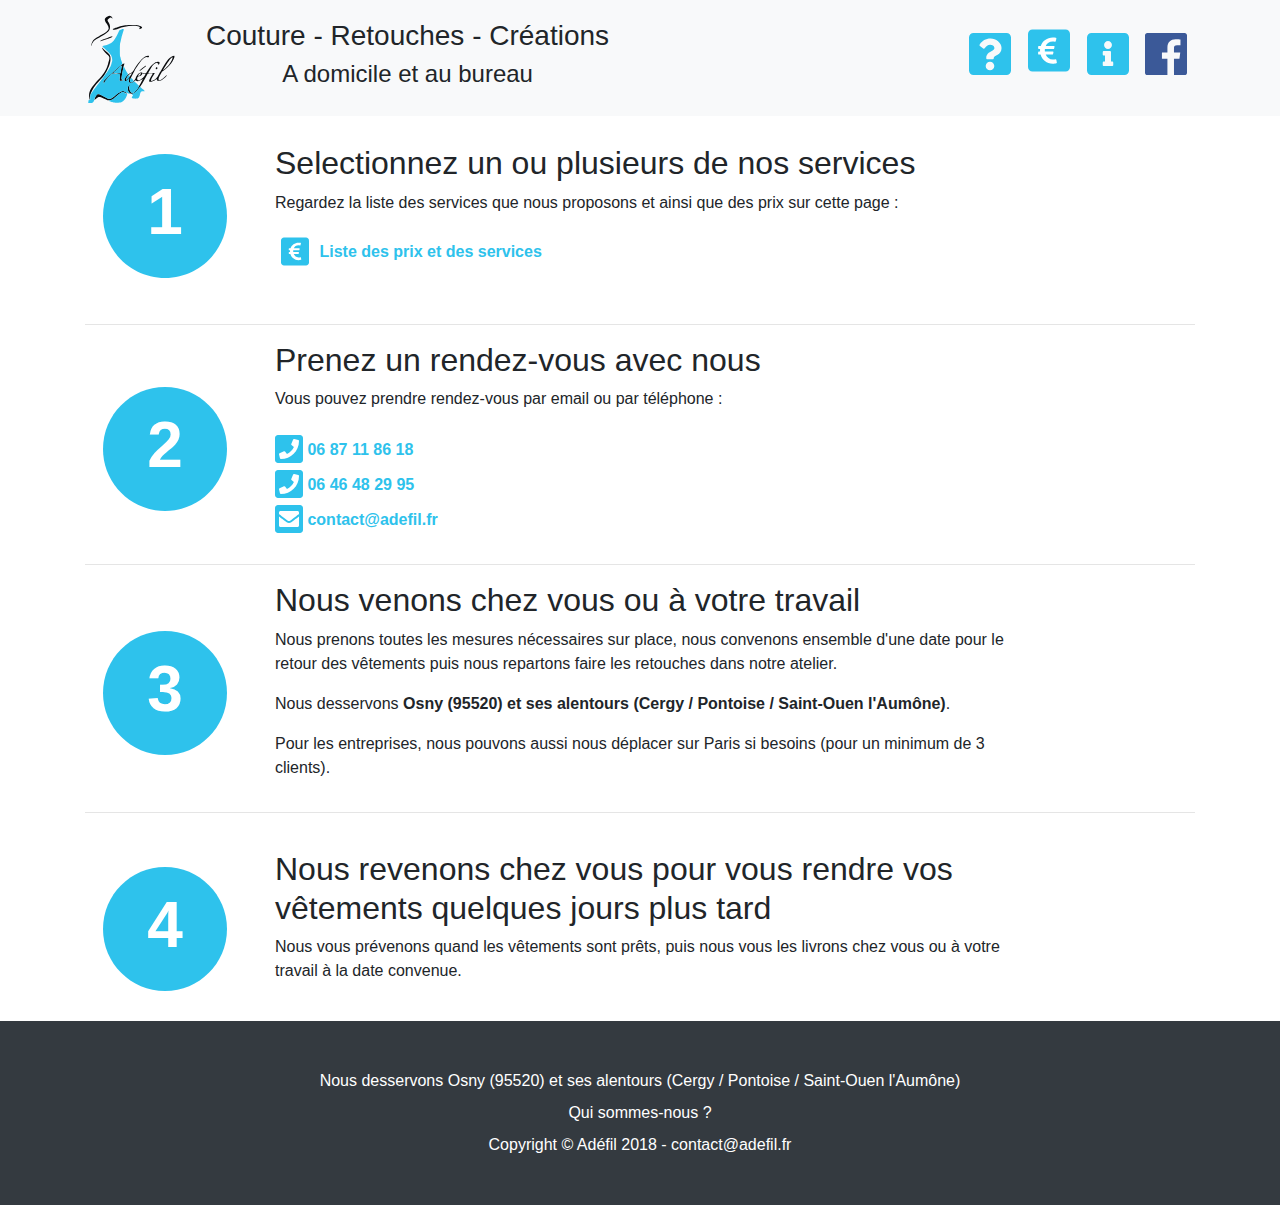
<file: index.html>
<!DOCTYPE html>
<html lang="en">

  <head>
<meta http-equiv="strict-transport-security" content="max-age=31536000; includeSubDomains" />
<meta http-equiv="x-frame-options" content="SAMEORIGIN" />
    <meta charset="utf-8">
    <meta name="viewport" content="width=device-width, initial-scale=1, shrink-to-fit=no">
    <meta name="keywords" content="Adefil,Adéfil,Couture,retouches,osny,valdoise,domicile,travail,vetements">
    <meta name="description" content="Retouches / Réparations / Créations. Nous venons chez vous ou au bureau pour prendre les vêtements et les mesures si besoins, puis nous revenons quelques jours plus tard vous les rendre directement chez vous.">
    <meta name="author" content="guillaume ginguene">



<link rel="apple-touch-icon" sizes="57x57" href="/ico/apple-icon-57x57.png">
<link rel="apple-touch-icon" sizes="60x60" href="/ico/apple-icon-60x60.png">
<link rel="apple-touch-icon" sizes="72x72" href="/ico/apple-icon-72x72.png">
<link rel="apple-touch-icon" sizes="76x76" href="/ico/apple-icon-76x76.png">
<link rel="apple-touch-icon" sizes="114x114" href="/ico/apple-icon-114x114.png">
<link rel="apple-touch-icon" sizes="120x120" href="/ico/apple-icon-120x120.png">
<link rel="apple-touch-icon" sizes="144x144" href="/ico/apple-icon-144x144.png">
<link rel="apple-touch-icon" sizes="152x152" href="/ico/apple-icon-152x152.png">
<link rel="apple-touch-icon" sizes="180x180" href="/ico/apple-icon-180x180.png">
<link rel="icon" type="image/png" sizes="192x192"  href="/ico/android-icon-192x192.png">
<link rel="icon" type="image/png" sizes="32x32" href="/ico/favicon-32x32.png">
<link rel="icon" type="image/png" sizes="96x96" href="/ico/favicon-96x96.png">
<link rel="icon" type="image/png" sizes="16x16" href="/ico/favicon-16x16.png">
<link rel="manifest" href="/ico/manifest.json">
<meta name="msapplication-TileColor" content="#ffffff">
<meta name="msapplication-TileImage" content="/ico/ms-icon-144x144.png">
<meta name="theme-color" content="#ffffff">


    <title>Adefil.fr</title>
 <!--load everything-->
 <script defer src="js/fontawesome.min.js"></script>
  <script defer src="js/fa-solid.min.js"></script>
  <script defer src="js/fa-brands.min.js"></script>
  
    <!-- Bootstrap core CSS -->
    <link href="https://maxcdn.bootstrapcdn.com/bootstrap/4.0.0-beta.3/css/bootstrap.min.css" rel="stylesheet">

    <!-- Custom styles for this template -->
    <link href="css/adefil.css" rel="stylesheet">

    <style>
    .hidden {
     display:none;
}
  </style>

 

  </head>

  <body>
 
 <div id="headermain">

</div>



      <div class="container">
        <!-- Example row of columns -->

                <div class="row align-items-center" >
          <div class="col-md-2 vcenter">
            <div class="fa-8x">
              <span class="fa-layers fa-fw" >
             <i class="fas fa-circle " style="color:#2ec2ec"  ></i>
                <span class="fa-layers-text fa-inverse" data-fa-transform="shrink-8 up-0.5" style="font-weight:900">1</span>
              </span>
            </div>
          </div>
          <div class="col-md-8 ">
            <h2>Selectionnez un ou plusieurs de nos services</h2>
            <p> Regardez la liste des services que nous proposons et ainsi que des prix sur cette page : 
              <div ><a class="adefillink"  href="prix.html" title="Les Prix"> 
                <span class="fa-layers fa-fw fa-2x" >
                 <i class="fas fa-square" data-fa-transform="down-2.2"  title="Les Prix"></i>
                  <i class="fa-inverse fas fa-euro-sign" data-fa-transform="shrink-6 down-2.2 " title="Les Prix"></i> 
                  </span>
                Liste des prix et des services</a></div>
              </p>

           
          </div>
 
        </div>
        <hr>
        <div class="row align-items-center" >
          <div class="col-md-2 vcenter">
            <div class="fa-8x">
              <span class="fa-layers fa-fw" >
             <i class="fas fa-circle " style="color:#2ec2ec"  ></i>
                <span class="fa-layers-text fa-inverse" data-fa-transform="shrink-8 up-0.5" style="font-weight:900">2</span>
              </span>
            </div>
          </div>
          <div class="col-md-8 ">
            <h2>Prenez un rendez-vous avec nous</h2>


            <p>Vous pouvez prendre rendez-vous par email ou par téléphone :</p>
            <p>
             <a class="adefillink"  href="tel:0646482995"><i class="fas fa-phone-square fa-2x" data-fa-transform="down-3"  ></i> 06 87 11 86 18</a>
             <br/>
               <a class="adefillink"  href="tel:0646482995"><i class="fas fa-phone-square fa-2x" data-fa-transform="down-3"  ></i> 06 46 48 29 95</a>
           <br/>
               <a class="adefillink"   href="mailto:&#099;&#111;&#110;&#116;&#097;&#099;&#116;&#064;&#097;&#100;&#101;&#102;&#105;&#108;&#046;&#102;&#114;"><i class="fas fa-envelope-square fa-2x" data-fa-transform="down-3" "  ></i> &#099;&#111;&#110;&#116;&#097;&#099;&#116;&#064;&#097;&#100;&#101;&#102;&#105;&#108;&#046;&#102;&#114;</a>

           
           </p>
           
          </div>
 
        </div>



        <hr>

                <div class="row align-items-center">
          <div class="col-md-2 vcenter">
            <div class="fa-8x">
              <span class="fa-layers fa-fw" >
             <i class="fas fa-circle " style="color:#2ec2ec"  ></i>
                <span class="fa-layers-text fa-inverse" data-fa-transform="shrink-8  up-0.5" style="font-weight:900">3</span>
              </span>
            </div>
          </div>
          <div class="col-md-8">
            <h2>Nous venons chez vous ou à votre travail</h2>
            <p>Nous prenons toutes les mesures nécessaires sur place, nous convenons ensemble d'une date pour le retour des vêtements puis nous repartons faire les retouches dans notre atelier.</p>
<p>Nous desservons <b>Osny (95520) et ses alentours (Cergy / Pontoise / Saint-Ouen l'Aumône)</b>.</p>
<p>Pour les entreprises, nous pouvons aussi nous déplacer sur Paris si besoins (pour un minimum de 3 clients).</p>
          </div>
 
        </div>
        <hr>

                <div class="row align-items-center">
          <div class="col-md-2 vcenter">
            <div class="fa-8x">
              <span class="fa-layers fa-fw" >
             <i class="fas fa-circle " style="color:#2ec2ec"  ></i>
                <span class="fa-layers-text fa-inverse" data-fa-transform="shrink-8  up-0.5" style="font-weight:900">4</span>
              </span>
            </div>
          </div>
          <div class="col-md-8">
            <h2>Nous revenons chez vous pour vous rendre vos vêtements quelques jours plus tard</h2>
            <p>Nous vous prévenons quand les vêtements sont prêts, puis nous vous les livrons chez vous ou à votre travail à la date convenue.</p>
          </div>
 
        </div>
      </div> <!-- /container -->






    <!-- Footer -->
    <footer class="py-5 bg-dark">
      <div class="container" id="footermain">

      </div>
     
      <!-- /.container -->
    </footer>
  <a href="#" onClick="topFunction2()" id="myBtn" title="Go to top" value= "Vers le haut"  ><img src="up.png" height="42" width="42" alt="Vers le haut" /></a>
    <!-- Bootstrap core JavaScript -->
    <script src="https://cdnjs.cloudflare.com/ajax/libs/jquery/3.2.1/jquery.min.js"></script>
  
    <script src="https://maxcdn.bootstrapcdn.com/bootstrap/4.0.0-beta.3/js/bootstrap.min.js"></script>
    <script src="adefil.js"> </script>

  </body>

</html>
</file>
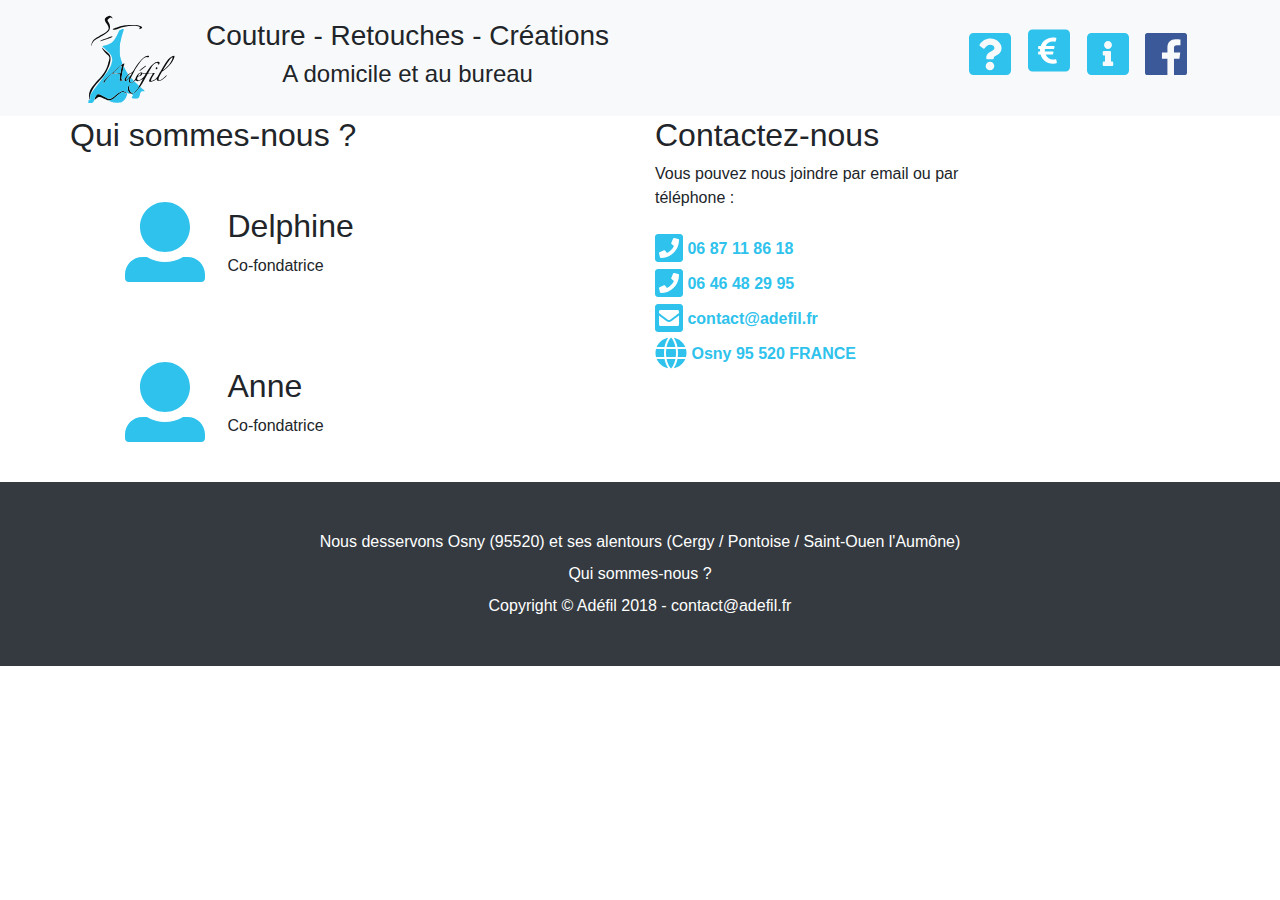
<file: contact.html>
<!DOCTYPE html>
<html lang="en">

  <head>

    <meta charset="utf-8">
    <meta name="viewport" content="width=device-width, initial-scale=1, shrink-to-fit=no">
    <meta name="keywords" content="Adefil,Adéfil,Couture,retouches,osny,valdoise,domicile,travail,vetements">
    <meta name="description" content="Retouches / Réparations / Créations. Nous venons chez vous ou au bureau pour prendre les vêtements et les mesures si besoins, puis nous revenons quelques jours plus tard vous les rendre directement chez vous.">
    <meta name="author" content="guillaume ginguene">



<link rel="apple-touch-icon" sizes="57x57" href="/ico/apple-icon-57x57.png">
<link rel="apple-touch-icon" sizes="60x60" href="/ico/apple-icon-60x60.png">
<link rel="apple-touch-icon" sizes="72x72" href="/ico/apple-icon-72x72.png">
<link rel="apple-touch-icon" sizes="76x76" href="/ico/apple-icon-76x76.png">
<link rel="apple-touch-icon" sizes="114x114" href="/ico/apple-icon-114x114.png">
<link rel="apple-touch-icon" sizes="120x120" href="/ico/apple-icon-120x120.png">
<link rel="apple-touch-icon" sizes="144x144" href="/ico/apple-icon-144x144.png">
<link rel="apple-touch-icon" sizes="152x152" href="/ico/apple-icon-152x152.png">
<link rel="apple-touch-icon" sizes="180x180" href="/ico/apple-icon-180x180.png">
<link rel="icon" type="image/png" sizes="192x192"  href="/ico/android-icon-192x192.png">
<link rel="icon" type="image/png" sizes="32x32" href="/ico/favicon-32x32.png">
<link rel="icon" type="image/png" sizes="96x96" href="/ico/favicon-96x96.png">
<link rel="icon" type="image/png" sizes="16x16" href="/ico/favicon-16x16.png">
<link rel="manifest" href="/ico/manifest.json">
<meta name="msapplication-TileColor" content="#ffffff">
<meta name="msapplication-TileImage" content="/ico/ms-icon-144x144.png">
<meta name="theme-color" content="#ffffff">


    <title>Adefil.fr Informations</title>
 <!--load everything-->
 <script defer src="js/fontawesome.min.js"></script>
  <script defer src="js/fa-solid.min.js"></script>
  <script defer src="js/fa-brands.min.js"></script>
  
    <!-- Bootstrap core CSS -->
    <link href="https://maxcdn.bootstrapcdn.com/bootstrap/4.0.0-beta.3/css/bootstrap.min.css" rel="stylesheet">

    <!-- Custom styles for this template -->
    <link href="css/adefil.css" rel="stylesheet">

    <style>
    .hidden {
     display:none;
}
  </style>

 

  </head>

  <body>
 
 <div id="headermain">

</div>



      <div class="container">
        <!-- Example row of columns -->

        <div class="row " >


<div class="col-md-6 ">

          <div class="row align-items-center valign" >
         

           <h2>Qui sommes-nous ?</h2>
</div>


          <div class="row align-items-center" >
         
            
<div class="col-md-3 vcenter">
  <i class="fas fa-user fa-10x" data-fa-transform="shrink-8" style="color:#2ec2ec"  ></i>
          
          </div>

           <div class="col-md-4 ">
            <h2>Delphine</h2>
            Co-fondatrice
           </div>
</div>

          <div class="row align-items-center" >
<div class="col-md-3 vcenter">
            <i class="fas fa-user fa-10x" data-fa-transform="shrink-8" style="color:#2ec2ec"  ></i>
          </div>

           <div class="col-md-4 ">
            <h2>Anne</h2>
            Co-fondatrice
           </div>
</div>


</div>
<div class="col-md-4 ">
            <h2>Contactez-nous</h2>


            <p>Vous pouvez nous joindre par email ou par téléphone :</p>
            <p>
              <a class="adefillink"   href="tel:0646482995"><i class="fas fa-phone-square fa-2x" data-fa-transform="down-3"   ></i> 06 87 11 86 18</a>
             <br/>
               <a class="adefillink"  href="tel:0646482995"><i class="fas fa-phone-square fa-2x" data-fa-transform="down-3"   ></i> 06 46 48 29 95</a>
           <br/>
               <a class="adefillink"  href="mailto:&#099;&#111;&#110;&#116;&#097;&#099;&#116;&#064;&#097;&#100;&#101;&#102;&#105;&#108;&#046;&#102;&#114;"><i class="fas fa-envelope-square fa-2x" data-fa-transform="down-3"   ></i> &#099;&#111;&#110;&#116;&#097;&#099;&#116;&#064;&#097;&#100;&#101;&#102;&#105;&#108;&#046;&#102;&#114;</a>
<br/>
               <a class="adefillink"   href="#"><i class="fas fa-globe fa-2x" data-fa-transform="down-3"   ></i> Osny 95 520 FRANCE</a>
           


           </p>
           
</div>
 
        </div>






      </div> <!-- /container -->






    <!-- Footer -->
    <footer class="py-5 bg-dark">
      <div class="container" id="footermain">

      </div>
     
      <!-- /.container -->
    </footer>
  <a href="#" onClick="topFunction2()" id="myBtn" title="Go to top" value= "Vers le haut"  ><img src="up.png" height="42" width="42" alt="Vers le haut" /></a>
    <!-- Bootstrap core JavaScript -->
    <script src="https://cdnjs.cloudflare.com/ajax/libs/jquery/3.2.1/jquery.min.js"></script>
  
    <script src="https://maxcdn.bootstrapcdn.com/bootstrap/4.0.0-beta.3/js/bootstrap.min.js"></script>
    <script src="adefil.js"> </script>

  </body>

</html>
</file>
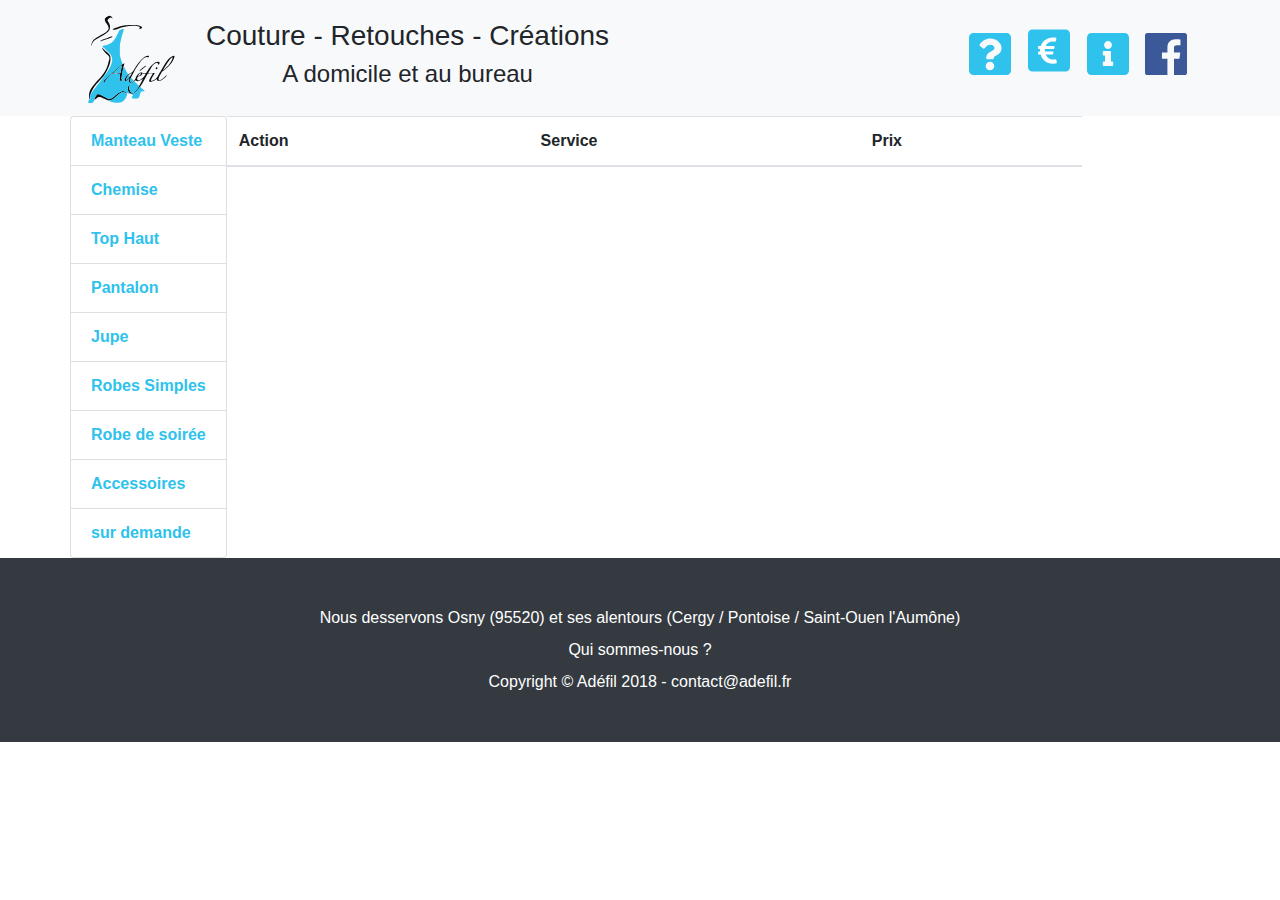
<file: prix.html>
<!DOCTYPE html>
<html lang="en">

  <head>

    <meta charset="utf-8">
    <meta name="viewport" content="width=device-width, initial-scale=1, shrink-to-fit=no">
    <meta name="keywords" content="Adefil,Adéfil,Couture,retouches,osny,valdoise,domicile,travail,vetements">
    <meta name="description" content="Retouches / Réparations / Créations. Nous venons chez vous ou au bureau pour prendre les vêtements et les mesures si besoins, puis nous revenons quelques jours plus tard vous les rendre directement chez vous.">
    <meta name="author" content="guillaume ginguene">



<link rel="apple-touch-icon" sizes="57x57" href="/ico/apple-icon-57x57.png">
<link rel="apple-touch-icon" sizes="60x60" href="/ico/apple-icon-60x60.png">
<link rel="apple-touch-icon" sizes="72x72" href="/ico/apple-icon-72x72.png">
<link rel="apple-touch-icon" sizes="76x76" href="/ico/apple-icon-76x76.png">
<link rel="apple-touch-icon" sizes="114x114" href="/ico/apple-icon-114x114.png">
<link rel="apple-touch-icon" sizes="120x120" href="/ico/apple-icon-120x120.png">
<link rel="apple-touch-icon" sizes="144x144" href="/ico/apple-icon-144x144.png">
<link rel="apple-touch-icon" sizes="152x152" href="/ico/apple-icon-152x152.png">
<link rel="apple-touch-icon" sizes="180x180" href="/ico/apple-icon-180x180.png">
<link rel="icon" type="image/png" sizes="192x192"  href="/ico/android-icon-192x192.png">
<link rel="icon" type="image/png" sizes="32x32" href="/ico/favicon-32x32.png">
<link rel="icon" type="image/png" sizes="96x96" href="/ico/favicon-96x96.png">
<link rel="icon" type="image/png" sizes="16x16" href="/ico/favicon-16x16.png">
<link rel="manifest" href="/ico/manifest.json">
<meta name="msapplication-TileColor" content="#ffffff">
<meta name="msapplication-TileImage" content="/ico/ms-icon-144x144.png">
<meta name="theme-color" content="#ffffff">


    <title>Adefil.fr Prix</title>
<!--load everything-->
 <script defer src="js/fontawesome.min.js"></script>
  <script defer src="js/fa-solid.min.js"></script>
  <script defer src="js/fa-brands.min.js"></script>
    <!-- Bootstrap core CSS -->
    <link href="https://maxcdn.bootstrapcdn.com/bootstrap/4.0.0-beta.3/css/bootstrap.min.css" rel="stylesheet">

    <!-- Custom styles for this template -->
    <link href="css/adefil.css" rel="stylesheet">

    <style>
    .hidden {
     display:none;
}
  </style>

 

  </head>

  <body>
 
 <div id="headermain">

</div>
    <!-- Page Content -->
    <div class="container">

      <div class="row">

       

         
          <div class="list-group" id="list1">

          </div>

       
        <!-- /.col-lg-3 -->

        <div class="col-lg-9">



          <div class="row" id="priceslist">

    <table class="table table-hover table-condensed" id="topoftable">
    <thead>
      <tr>
      
        <th class="col-xs-3">Action</th>
        <th class="col-xs-5">Service</th>
         <th class="col-xs-2">Prix</th>
      </tr>
    </thead>
    <tbody id="priceslisttable">
    </tbody>
  </table>

          </div>
          <!-- /.row -->

        </div>
        <!-- /.col-lg-9 -->

      </div>
      <!-- /.row -->

    </div>
    <!-- /.container -->



    <!-- Footer -->
    <footer class="py-5 bg-dark">
      <div class="container" id="footermain">

      </div>
     
      <!-- /.container -->
    </footer>
  <a href="#" onClick="topFunction2()" id="myBtn" title="Go to top" value= "Vers le haut"  ><img src="up.png" height="42" width="42" alt="Vers le haut" /></a>
    <!-- Bootstrap core JavaScript -->
    <script src="https://cdnjs.cloudflare.com/ajax/libs/jquery/3.2.1/jquery.min.js"></script>
  
    <script src="https://maxcdn.bootstrapcdn.com/bootstrap/4.0.0-beta.3/js/bootstrap.min.js"></script>
    <script src="adefil.js"> </script>
    <script src="prices.js"> </script>

  </body>

</html>
</file>
<file: css/adefil.css>
/*!
 * Start Bootstrap - Shop Homepage (http://startbootstrap.com/template-overviews/shop-homepage)
 * Copyright 2013-2017 Start Bootstrap
 * Licensed under MIT (https://github.com/BlackrockDigital/startbootstrap-shop-homepage/blob/master/LICENSE)
 */



.vcenter {
    display: inline-block;
    vertical-align: middle;
    float: none;
}


.menu {
    color:#2ec2ec;
    font-weight: bold;
}

.menu:hover {
    background-color:#2ec2ec;
    color: white;
}


.menu.active {
     background-color:#2ec2ec;
     border-color:#2ec2ec;

}

#myBtn {
    display: none; /* Hidden by default */
    position: fixed; /* Fixed/sticky position */
    bottom: 20px; /* Place the button at the bottom of the page */
    left: 30px; /* Place the button 30px from the right */
    z-index: 99; /* Make sure it does not overlap */
    border: none; /* Remove borders */
    outline: none; /* Remove outline */
    background-color: rgba(255, 255, 255, .8);
    color: white; /* Text color */
    cursor: pointer; /* Add a mouse pointer on hover */
    padding: 15px; /* Some padding */
    border-radius: 10px; /* Rounded corners */

color: rgba(0, 0, 0, .2);
}

#myBtn:hover {
    background-color: lightblue; /* Add a dark-grey background on hover */
}

.adefillink {
    color:#2ec2ec;
    font-weight: bold;
}

.adefillink:hover {
    color:black;
    text-decoration:none;
}

.adefilheader {
color:#2ec2ec
}

.adefilheader:hover {
color:black;

}


 .adefilphone::before {
    font-family: "Font Awesome 5 Solid";   content: "\f098";
  }
</file>
